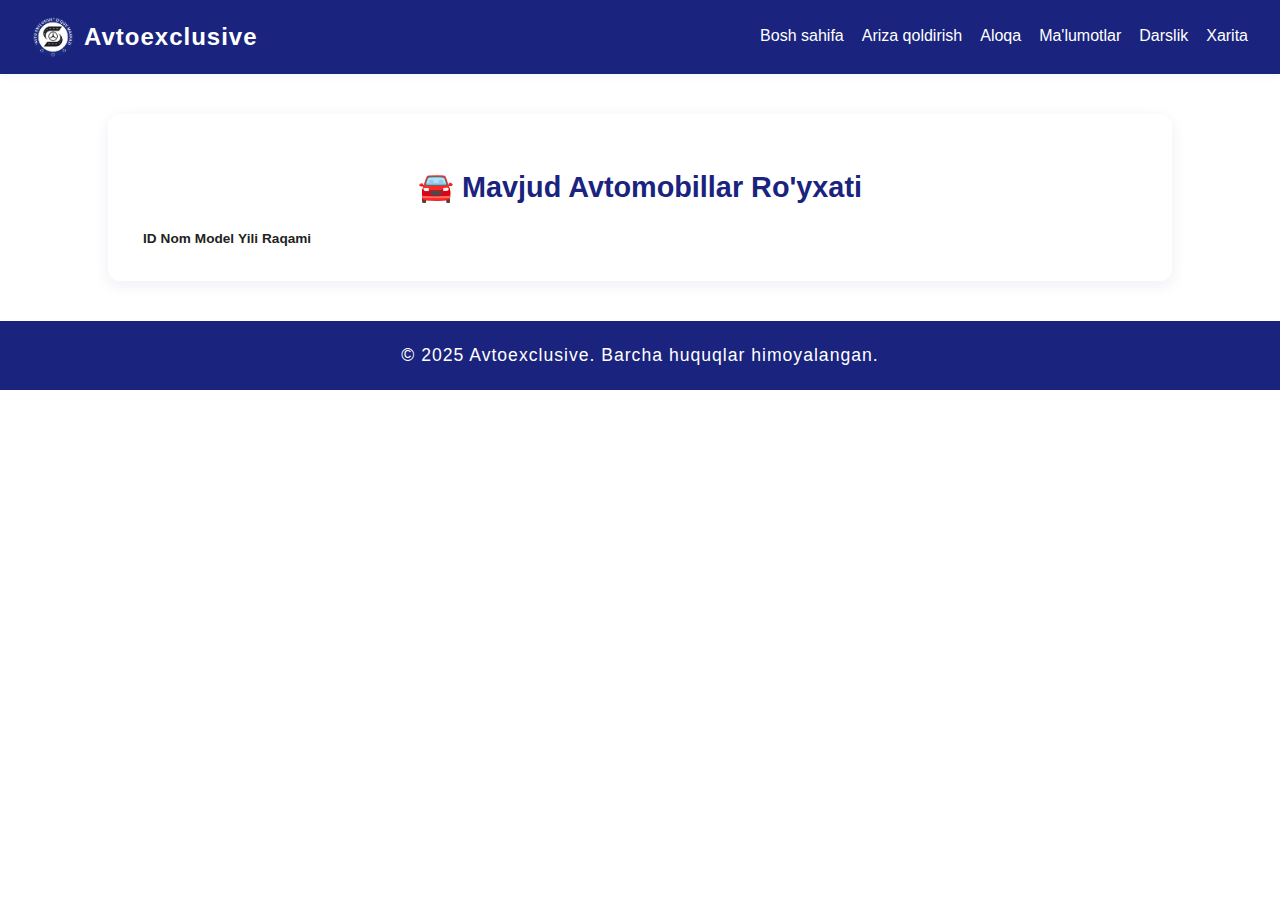
<file: avtomobillar.html>
<!DOCTYPE html>
<html lang="uz">
<head>
    <meta charset="UTF-8">
    <meta name="viewport" content="width=device-width, initial-scale=1.0">
    <title>Avtoexclusive - Avtomobillar</title>
    <link rel="stylesheet" href="style.css">
    <meta name="description" content="Avtoexclusive – avtomaktab avtomobillar ro'yxati.">
    <meta name="keywords" content="avtoexclusive, avtomaktab, avtomobillar">
    <meta name="author" content="Avtoexclusive" />
    <link rel="icon" type="image/webp" href="/rasm1.webp">
    <style>
        /* Navigation Indicator Styles */
        .nav-item {
            position: relative;
            transition: all 0.3s ease;
        }

        .nav-item::before {
            content: '';
            position: absolute;
            bottom: -5px;
            left: 50%;
            transform: translateX(-50%);
            width: 0;
            height: 3px;
            background: linear-gradient(135deg, #ff6b6b, #ee5a24);
            border-radius: 2px;
            transition: width 0.3s ease;
        }

        .nav-item.active::before {
            width: 80%;
        }

        .nav-item:hover {
            transform: translateY(-2px);
        }

        .nav-item.active {
            color: #ff6b6b !important;
            font-weight: 600;
        }

        .nav-item.active:hover {
            color: #ee5a24 !important;
        }

        /* Mobile navigation indicators */
        .mobile-menu .nav-item {
            position: relative;
            padding: 15px 20px;
            margin: 5px 0;
            border-radius: 10px;
            transition: all 0.3s ease;
        }

        .mobile-menu .nav-item::before {
            content: '';
            position: absolute;
            left: 0;
            top: 0;
            width: 4px;
            height: 100%;
            background: linear-gradient(135deg, #ff6b6b, #ee5a24);
            border-radius: 0 2px 2px 0;
            opacity: 0;
            transition: opacity 0.3s ease;
        }

        .mobile-menu .nav-item.active::before {
            opacity: 1;
        }

        .mobile-menu .nav-item.active {
            background: rgba(255, 107, 107, 0.1);
            color: #ff6b6b !important;
            font-weight: 600;
        }

        .mobile-menu .nav-item::after {
            display: none;
        }
    </style>
</head>
<body>
    <div class="navbar">
        <div class="logo">
            <img src="rasm1.webp" alt="Avtoexclusive logo">
            <span>Avtoexclusive</span>
        </div>
        <nav>
            <a href="index.html" class="nav-item">Bosh sahifa</a>
            <a href="avtomaktab.html" class="nav-item">Ariza qoldirish</a>
            <a href="aloqa.html" class="nav-item">Aloqa</a>
            <a href="admin.html" class="nav-item">Ma'lumotlar</a>
            <a href="darslik.html" class="nav-item">Darslik</a>
            <a href="https://maps.app.goo.gl/3vy3i4WX77W7WvLj7" class="nav-item">Xarita</a>
        </nav>
        <button class="mobile-menu-btn">☰</button>
    </div>
    <div class="mobile-menu">
        <button class="close-btn">✕</button>
        <a href="index.html" class="nav-item">Bosh sahifa</a>
        <a href="avtomaktab.html" class="nav-item">Ariza qoldirish</a>
        <a href="aloqa.html" class="nav-item">Aloqa</a>
        <a href="admin.html" class="nav-item">Ma'lumotlar</a>
        <a href="darslik.html" class="nav-item">Darslik</a>
        <a href="https://maps.app.goo.gl/3vy3i4WX77W7WvLj7" class="nav-item">Xarita</a>
    </div>
    <div class="section">
        <h2>🚘 Mavjud Avtomobillar Ro'yxati</h2>
        <table>
            <thead>
                <tr>
                    <th>ID</th>
                    <th>Nom</th>
                    <th>Model</th>
                    <th>Yili</th>
                    <th>Raqami</th>
                </tr>
            </thead>
            <tbody>
                <!-- PHP yoki JS orqali avtomobillar ro'yxati shu yerda ko'rsatiladi -->
            </tbody>
        </table>
    </div>
    <div class="footer">
        © 2025 Avtoexclusive. Barcha huquqlar himoyalangan.
    </div>
    <script>
        // Mobile Menu
        const mobileMenuBtn = document.querySelector('.mobile-menu-btn');
        const closeBtn = document.querySelector('.close-btn');
        const mobileMenu = document.querySelector('.mobile-menu');
        mobileMenuBtn.addEventListener('click', () => {
            mobileMenu.classList.add('active');
        });
        closeBtn.addEventListener('click', () => {
            mobileMenu.classList.remove('active');
        });

        document.addEventListener('DOMContentLoaded', function() {
          // Check authentication status and hide navigation items for logged-in users
          function checkAuthAndHideNav() {
            const user = localStorage.getItem('avtoexclusive_user');
            if (user) {
              // Hide Application Submission and Map navigation items for logged-in users
              const arizaNavItems = document.querySelectorAll('.nav-item[href="avtomaktab.html"]');
              const mapNavItems = document.querySelectorAll('.nav-item[href*="maps.app.goo.gl"], .nav-item[href="map.html"]');
              
              arizaNavItems.forEach(item => {
                item.style.display = 'none';
              });
              mapNavItems.forEach(item => {
                item.style.display = 'none';
              });
            }
          }
          
          function setActiveNavItem() {
            const currentPage = window.location.pathname.split('/').pop() || 'index.html';
            document.querySelectorAll('.nav-item').forEach(item => {
              const href = item.getAttribute('href');
              if (href && href.indexOf(currentPage) !== -1) {
                item.classList.add('active');
              } else {
                item.classList.remove('active');
              }
            });
          }
          
          checkAuthAndHideNav();
          setActiveNavItem();
        });
    </script>
</body>
</html>
</file>
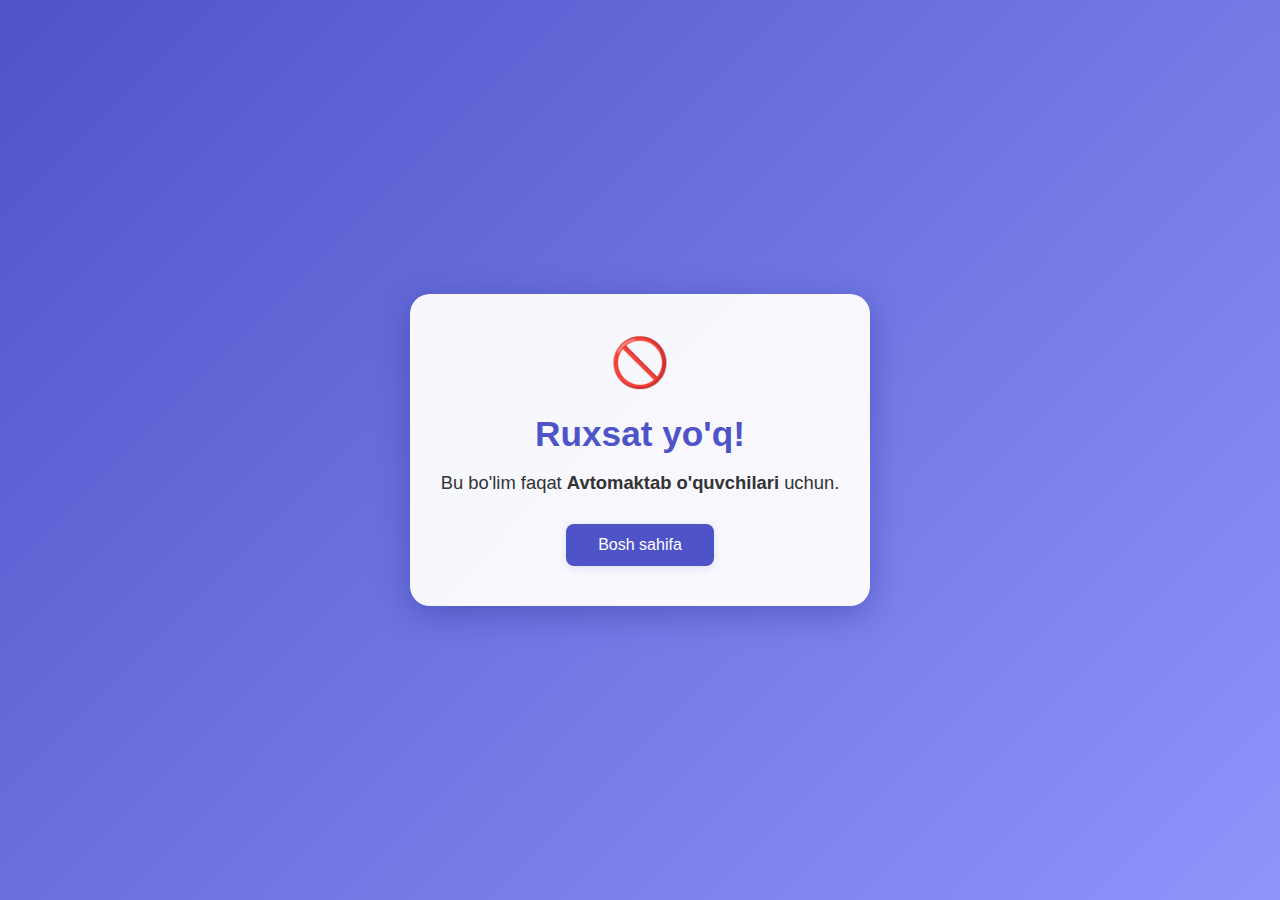
<file: youdont.html>
<!DOCTYPE html>
<html lang="uz">
<head>
  <meta charset="UTF-8">
  <meta name="viewport" content="width=device-width, initial-scale=1.0">
  <title>Ruxsat yo'q</title>
  <style>
    body {
      background: linear-gradient(135deg, #4e54c8, #8f94fb);
      min-height: 100vh;
      margin: 0;
      display: flex;
      align-items: center;
      justify-content: center;
      font-family: 'Segoe UI', Arial, sans-serif;
    }
    .container {
      background: rgba(255,255,255,0.95);
      box-shadow: 0 8px 32px 0 rgba(31, 38, 135, 0.37);
      border-radius: 20px;
      padding: 40px 30px;
      text-align: center;
      max-width: 400px;
      width: 100%;
    }
    .container h1 {
      color: #4e54c8;
      font-size: 2.2rem;
      margin-bottom: 18px;
    }
    .container p {
      color: #333;
      font-size: 1.15rem;
      margin-bottom: 30px;
    }
    .home-btn {
      display: inline-block;
      padding: 12px 32px;
      background: #4e54c8;
      color: #fff;
      border: none;
      border-radius: 8px;
      font-size: 1rem;
      text-decoration: none;
      transition: background 0.2s;
      box-shadow: 0 2px 8px rgba(78,84,200,0.15);
      cursor: pointer;
    }
    .home-btn:hover {
      background: #3438a4;
    }
    .icon {
      font-size: 3rem;
      color: #4e54c8;
      margin-bottom: 10px;
    }
  </style>
</head>
<body>
  <div class="container">
    <div class="icon">🚫</div>
    <h1>Ruxsat yo'q!</h1>
    <p>Bu bo'lim faqat <b>Avtomaktab o'quvchilari</b> uchun.</p>
    <a href="index.html" class="home-btn">Bosh sahifa</a>
  </div>
</body>
</html>
</file>
<file: style.css>
/* Avtoexclusive yagona dizayn uchun CSS */
:root {
  --primary: #1a237e;
  --primary-dark: #0d133d;
  --background: #fff;
  --background-alt: #f5f7fa;
  --accent: #1976d2;
  --text: #222;
  --menu-bg: #1a237e;
  --menu-text: #fff;
  --menu-hover: #1976d2;
}

body {
  margin: 0;
  font-family: 'Segoe UI', Arial, sans-serif;
  background: var(--background);
  color: var(--text);
  font-size: 0.85rem;
}

.navbar {
  display: flex;
  justify-content: space-between;
  align-items: center;
  background: var(--menu-bg);
  padding: 16px 32px;
  color: var(--menu-text);
  box-shadow: 0 2px 8px rgba(26,35,126,0.05);
}
.navbar .logo {
  font-size: 1.5rem;
  font-weight: 700;
  letter-spacing: 1px;
  color: var(--menu-text);
  white-space: nowrap;
}
.navbar nav {
  display: flex;
  gap: 18px;
}
.navbar a {
  color: var(--menu-text);
  text-decoration: none;
  font-weight: 500;
  font-size: 1rem;
  transition: color 0.2s;
  padding: 4px 0;
  border-bottom: 2px solid transparent;
  white-space: nowrap;
}
.navbar a:hover {
  color: var(--menu-hover);
  border-bottom: 2px solid var(--menu-hover);
}

.mobile-menu-btn {
  display: none;
  background: none;
  border: none;
  color: var(--menu-text);
  font-size: 2rem;
  cursor: pointer;
}

@media (max-width: 768px) {
  .navbar nav {
    display: none;
  }
  .mobile-menu-btn {
    display: block;
  }
}

.mobile-menu {
  display: none;
  position: fixed;
  top: 0;
  left: 0;
  width: 70%;
  height: 100%;
  background: linear-gradient(135deg, #1a237e 0%, #1976d2 100%);
  z-index: 1000;
  flex-direction: column;
  padding-top: 60px;
  transform: translateX(-100%);
  transition: transform 0.3s;
}
.mobile-menu.active {
  transform: translateX(0);
  display: flex;
}
.mobile-menu a {
  color: white;
  text-decoration: none;
  padding: 18px 32px;
  font-size: 1.2rem;
  font-weight: 600;
  border-bottom: 1px solid rgba(255,255,255,0.1);
}
.close-btn {
  position: absolute;
  top: 20px;
  right: 20px;
  background: none;
  border: none;
  color: white;
  font-size: 2rem;
  cursor: pointer;
}

.hero {
  min-height: 350px;
  display: flex;
  justify-content: center;
  align-items: center;
  background: var(--background-alt);
  color: var(--primary-dark);
  text-align: center;
  padding: 32px 16px;
}
.hero h1 {
  font-size: 2 rem;
  margin-bottom: 12px;
  font-weight: 700;
}
.hero p {
  font-size: 1.2rem;
  margin-bottom: 24px;
}
.hero .cta-btn {
  display: inline-block;
  padding: 0.75rem 1.5rem;
  background: var(--accent);
  color: #fff;
  text-decoration: none;
  font-size: 1.1rem;
  font-weight: 600;
  border-radius: 12px;
  box-shadow: 0 4px 12px rgba(0,0,0,0.10);
  transition: all 0.3s;
}
.hero .cta-btn:hover {
  background: var(--primary);
  transform: translateY(-3px);
  box-shadow: 0 6px 16px rgba(0,0,0,0.15);
}

.section {
  max-width: 1000px;
  margin: 40px auto;
  background: #fff;
  padding: 32px;
  border-radius: 12px;
  box-shadow: 0 4px 16px rgba(26,35,126,0.07);
}
.section h2 {
  text-align: center;
  color: var(--primary);
  margin-bottom: 24px;
  font-size: 1.8rem;
}
.info {
  display: flex;
  justify-content: space-between;
  flex-wrap: wrap;
  gap: 16px;
}
.info .box {
  flex: 1 1 220px;
  background: var(--background-alt);
  padding: 12px 10px;
  border-radius: 8px;
  box-shadow: 0 2px 5px rgba(26,35,126,0.05);
  min-width: 0;
  max-width: 100%;
  word-break: break-word;
  font-size: 0.97rem;
  margin: 0;
  display: flex;
  flex-direction: column;
  justify-content: flex-start;
}

.video-fullscreen {
  display: flex;
  flex-direction: column;
  align-items: center;
  min-height: 60vh;
  background: var(--background-alt);
  text-align: center;
  padding: 40px 0;
}
.video-fullscreen h2 {
  margin-bottom: 20px;
  font-size: 2rem;
  color: var(--primary-dark);
}
.video-fullscreen video {
  width: 80%;
  max-width: 900px;
  max-height: 500px;
  border-radius: 10px;
  border: 3px solid var(--primary);
  box-shadow: 0 2px 8px rgba(26,35,126,0.08);
}

.gallery {
  display: flex;
  flex-wrap: wrap;
  gap: 20px;
  justify-content: center;
  margin-top: 30px;
}
.gallery img {
  width: 300px;
  height: 200px;
  object-fit: cover;
  border-radius: 10px;
  box-shadow: 0 2px 10px rgba(26,35,126,0.10);
  transition: transform 0.3s;
}
.gallery img:hover {
  transform: scale(1.05);
}

.footer {
  text-align: center;
  padding: 24px;
  background: var(--menu-bg);
  color: var(--menu-text);
  margin-top: 40px;
  font-size: 1.1rem;
  letter-spacing: 1px;
}

/* Formlar uchun zamonaviy dizayn */
.form-box {
  background: var(--background-alt);
  border-radius: 12px;
  box-shadow: 0 2px 12px rgba(26,35,126,0.07);
  padding: 32px 24px;
  margin: 0 auto;
}
.form-group {
  display: flex;
  flex-direction: column;
  gap: 6px;
  margin-bottom: 18px;
}
.form-group label {
  font-weight: 500;
  color: var(--primary-dark);
  margin-bottom: 2px;
}
.form-group input,
.form-group textarea {
  padding: 12px;
  border: 1.5px solid #bfc7d1;
  border-radius: 7px;
  font-size: 1rem;
  background: #fff;
  transition: border 0.2s;
}
.form-group input:focus,
.form-group textarea:focus {
  border: 1.5px solid var(--accent);
  outline: none;
}
.form-group textarea {
  resize: vertical;
  min-height: 90px;
}
.btn-main {
  background: var(--primary);
  color: #fff;
  border: none;
  border-radius: 8px;
  padding: 12px 0;
  font-size: 1.1rem;
  font-weight: 600;
  cursor: pointer;
  transition: background 0.2s, box-shadow 0.2s;
  box-shadow: 0 2px 8px rgba(26,35,126,0.08);
}
.btn-main:hover {
  background: var(--accent);
}
.form-result {
  margin-top: 16px;
  font-weight: 500;
  color: var(--primary-dark);
  text-align: center;
}
/* Aloqa sahifasi uchun kontakt info */
.contact-info {
  display: flex;
  flex-direction: column;
  gap: 16px;
  margin-bottom: 24px;
}
.contact-info div {
  background: #e3f2fd;
  padding: 14px 18px;
  border-radius: 8px;
  box-shadow: 0 1px 4px rgba(26,35,126,0.04);
  display: flex;
  align-items: center;
  gap: 12px;
  font-size: 1.08rem;
  color: var(--primary-dark);
}
.contact-info div i {
  font-size: 1.3em;
  color: var(--primary);
}
.form-section {
  margin-top: 32px;
}
@media (max-width: 600px) {
  .form-box {
    padding: 16px 6px;
  }
  .section {
    padding: 12px;
  }
  .gallery {
    gap: 6px !important;
  }
}

@media (max-width: 900px) {
  .navbar .logo {
    font-size: 1.15rem;
  }
  .navbar nav {
    gap: 10px;
  }
  .navbar a {
    font-size: 0.95rem;
  }
  .section {
    margin: 20px;
    padding: 20px;
  }
  .info {
    flex-direction: column;
    gap: 10px;
  }
  .info .box {
    padding: 10px 6px;
    font-size: 0.93rem;
  }
  .gallery img {
    width: 100%;
    height: 180px;
  }
  .form-box, .section {
    padding: 8px 2vw;
    font-size: 0.97rem;
  }
  .form-group input,
  .form-group textarea {
    font-size: 0.97rem;
    min-width: 0;
    max-width: 100%;
    word-break: break-word;
  }
  .form-group label {
    font-size: 0.97rem;
  }
  .btn-main {
    font-size: 0.97rem;
  }
  .contact-info div {
    font-size: 0.97rem;
    word-break: break-word;
  }
  .info .box {
    padding: 8px 2px;
    font-size: 0.91rem;
  }
} 

.logo {
  display: flex;
  align-items: center;
  gap: 10px;
}
.logo img {
  height: 42px;
  width: 42px;
  border-radius: 8px;
  object-fit: cover;
  display: block;
} 

.video-carousel {
    position: relative;
    display: flex;
    align-items: center;
    justify-content: center;
    gap: 30px;
    margin: 30px 0;
}
.carousel-thumb {
    width: 220px;
    height: 130px;
    object-fit: cover;
    border-radius: 12px;
    box-shadow: 0 2px 12px rgba(26,35,126,0.13);
    cursor: pointer;
    opacity: 0.7;
    transition: transform 0.4s, opacity 0.3s;
    border: 3px solid transparent;
}
.carousel-thumb.active, .carousel-thumb:hover {
    opacity: 1;
    transform: scale(1.08);
    border: 3px solid var(--primary);
}
.carousel-btn {
    position: absolute;
    top: 50%;
    transform: translateY(-50%);
    background: var(--primary);
    color: #fff;
    border: none;
    border-radius: 50%;
    width: 38px;
    height: 38px;
    font-size: 1.5rem;
    cursor: pointer;
    z-index: 2;
    opacity: 0.85;
    transition: background 0.2s;
}
.carousel-btn.left { left: -50px; }
.carousel-btn.right { right: -50px; }
.carousel-btn:hover { background: var(--accent); }

.video-modal {
    display: none;
    position: fixed;
    z-index: 2000;
    left: 0; top: 0; width: 100vw; height: 100vh;
    background: rgba(26,35,126,0.75);
    align-items: center;
    justify-content: center;
    animation: fadeIn 0.4s;
}
.video-modal.active {
    display: flex;
}
.modal-content {
    background: #fff;
    border-radius: 18px;
    padding: 30px 20px 20px 20px;
    box-shadow: 0 8px 40px rgba(26,35,126,0.18);
    position: relative;
    animation: popIn 0.4s;
}
.close-modal {
    position: absolute;
    top: 12px; right: 18px;
    font-size: 2rem;
    color: var(--primary-dark);
    cursor: pointer;
    z-index: 10;
    transition: color 0.2s;
}
.close-modal:hover { color: var(--accent); }
#modal-video {
    width: 70vw;
    max-width: 900px;
    max-height: 70vh;
    border-radius: 12px;
    background: #000;
}
@keyframes fadeIn {
    from { opacity: 0; } to { opacity: 1; }
}
@keyframes popIn {
    from { transform: scale(0.8); opacity: 0; }
    to { transform: scale(1); opacity: 1; }
}
</file>
